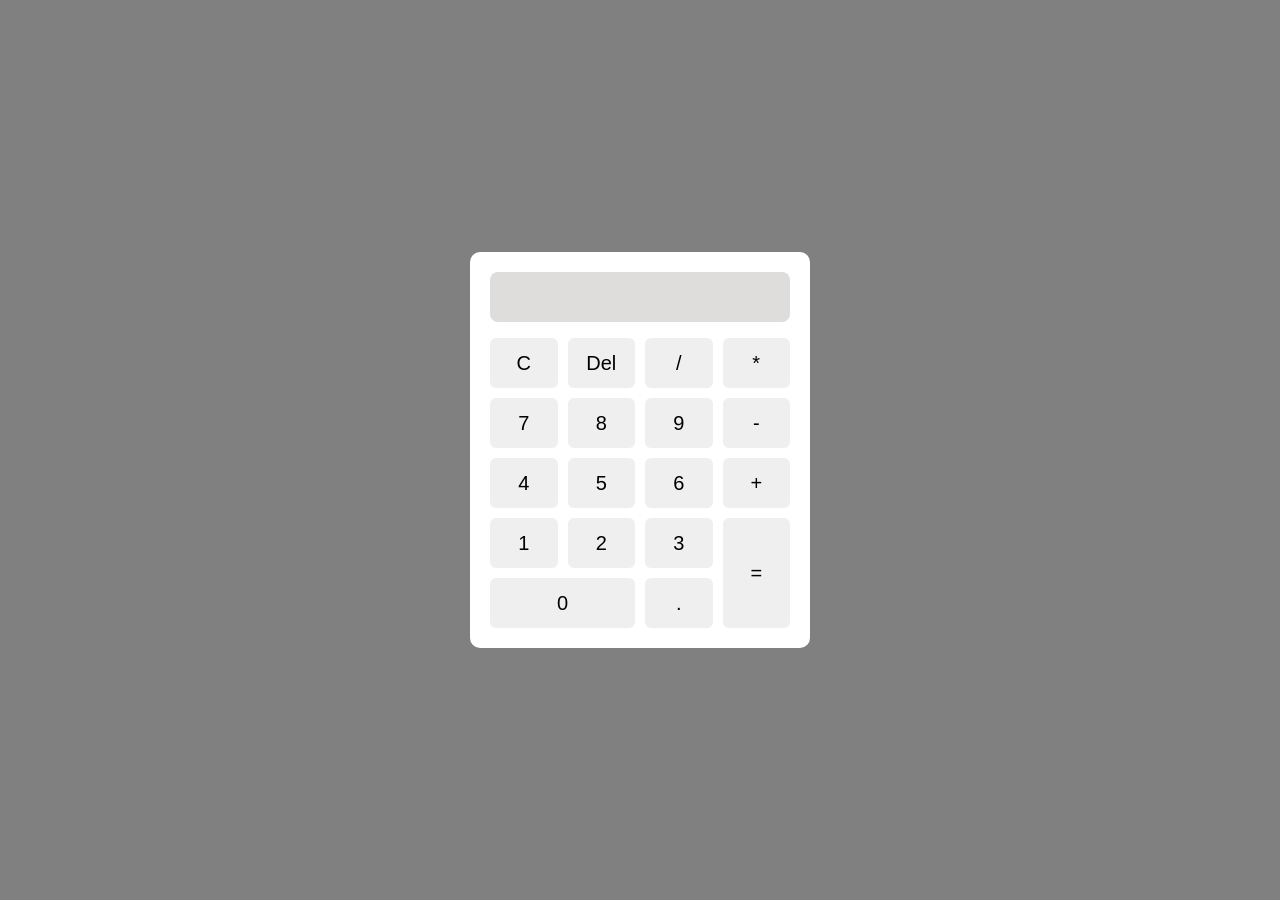
<file: index.html>
<!DOCTYPE html>
<html lang="en">
<head>
    <meta charset="UTF-8">
    <meta name="viewport" content="width=device-width, initial-scale=1.0">
    <link rel="stylesheet" href="style.css">
    <title>Calculator</title>
</head>
<body>
    <div class="main">
        <div class="calculator">
            <input type="text" disabled id="display">
            <div class="container-buttons">
                <button onclick="clean()">C</button>
                <button onclick="del()">Del</button>
                <button onclick="writeToDisplay('/')">/</button>
                <button onclick="writeToDisplay('*')">*</button>
                <button onclick="writeToDisplay('7')">7</button>
                <button onclick="writeToDisplay('8')">8</button>
                <button onclick="writeToDisplay('9')">9</button>
                <button onclick="writeToDisplay('-')">-</button>
                <button onclick="writeToDisplay('4')">4</button>
                <button onclick="writeToDisplay('5')">5</button>
                <button onclick="writeToDisplay('6')">6</button>
                <button onclick="writeToDisplay('+')">+</button>
                <button onclick="writeToDisplay('1')">1</button>
                <button onclick="writeToDisplay('2')">2</button>
                <button onclick="writeToDisplay('3')">3</button>
                <button class="button-zero" onclick="writeToDisplay('0')">0</button>
                <button onclick="writeToDisplay('.')">.</button>
                <button class="button-result" onclick="result()">=</button>
            </div>
        
        </div>
    </div>

</body>
<script src="script.js"></script>
</html>
</file>
<file: style.css>
body{
    display: flex;
    justify-content: center;
    align-items: center;
    height: 100vh;
    margin: 0;
    padding: 0;
    background-color: grey
}

.calculator{
    background-color: white ;
    width: 300px;
    border-radius: 10px;
    padding: 20px;
}

#display{
    width: 100%;
    box-sizing: border-box;
    height: 50px;
    border: none;
    border-radius: 8px;
    background-color: #dfdcdc;
    text-align: end;
    font-size: 22px;
    margin-bottom: 16px;
}

.container-buttons{
    display: grid;
    grid-template-columns: 1fr 1fr 1fr 1fr;
    grid-template-rows: 1fr 1fr 1fr 1fr 1fr;
    gap: 10px;
}

button{
    border: none;
    height: 50px;
    border-radius:6px;
    font-size: 20px;
}

button:hover{
    background-color:#a7a2a2;
    cursor: pointer;
}

.button-zero{
    grid-column: 1 / 3;
}

.button-result{
    grid-row: 4 / 6;
    height: 100%;
    grid-column: 4;
}
</file>
